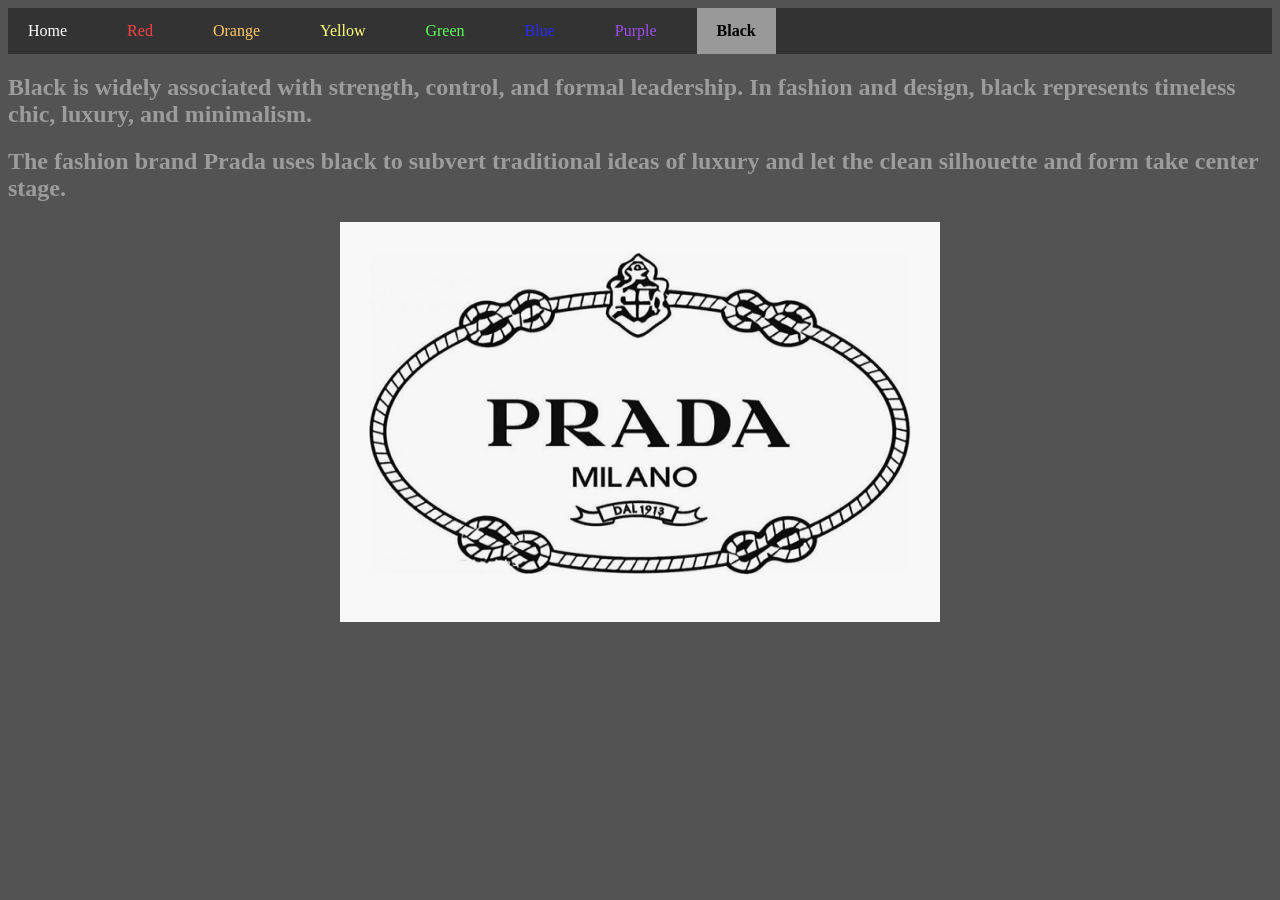
<file: black.html>
<!DOCTYPE html>
<html lang="en">
<head>
    <meta charset="UTF-8">
    <meta name="viewport" content="width=device-width, initial-scale=1.0">
    <title>Document</title>
    <link rel="stylesheet" href="css/style.css">
    <nav>
        <ul>
            <li><a href="index.html"> Home</a></li>
            <li><a href="red.html" style="color: rgb(255, 67, 67);">Red</a></li>
            <li><a href="orange.html" style="color: rgb(255, 201, 100);"> Orange</a></li>
            <li><a href="yellow.html" style="color: rgb(255, 255, 124);">Yellow</a></li>
            <li><a href="green.html" style="color: rgb(90, 255, 90);">Green</a></li>
            <li><a href="blue.html" style="color: rgb(42, 42, 255);">Blue</a></li>
            <li><a href="purple.html" style="color: rgb(160, 77, 238);">Purple</a></li>
            <li><a href="black.html" style="color: black;" class="active">Black</a></li>
        </ul>
    </nav>
</head>
<body>
    <h2 style="color: rgb(156, 156, 156);">Black is widely associated with strength, control, and formal leadership. In fashion and design, black represents timeless chic, luxury, and minimalism.</h2>
    <h2 style="color: rgb(156, 156, 156);">The fashion brand Prada uses black to subvert traditional ideas of luxury and let the clean silhouette and form take center stage.</h2>
    <div class="image-container"><img src="images/prada.jpg" height="400" width="600"></div>
</body>
</html>
</file>
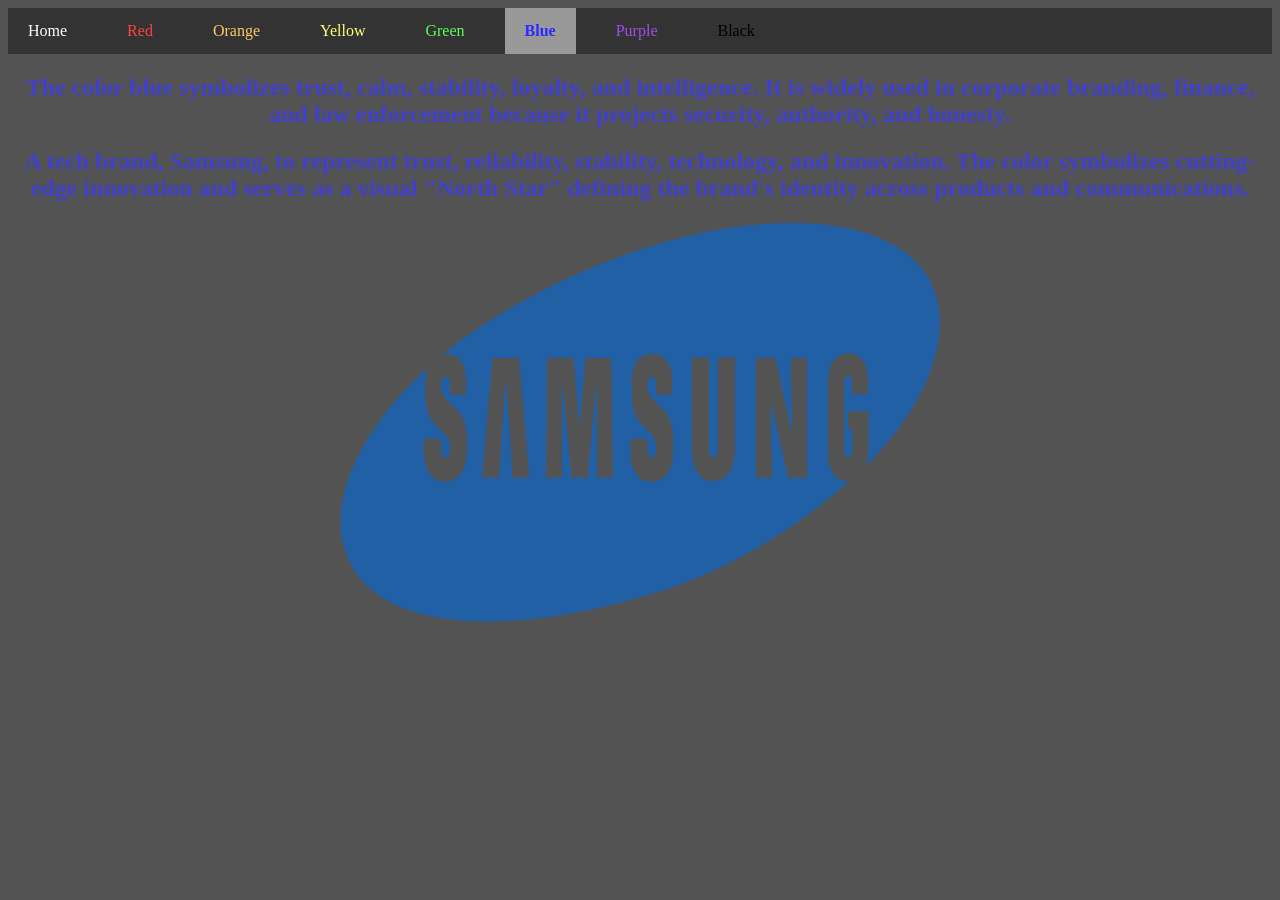
<file: blue.html>
<!DOCTYPE html>
<html lang="en">
<head>
    <meta charset="UTF-8">
    <meta name="viewport" content="width=device-width, initial-scale=1.0">
    <title>Document</title>
    <link rel="stylesheet" href="css/style.css">
    <nav>
        <ul>
            <li><a href="index.html"> Home</a></li>
            <li><a href="red.html" style="color: rgb(255, 67, 67);">Red</a></li>
            <li><a href="orange.html" style="color: rgb(255, 201, 100);"> Orange</a></li>
            <li><a href="yellow.html" style="color: rgb(255, 255, 124);">Yellow</a></li>
            <li><a href="green.html" style="color: rgb(90, 255, 90);">Green</a></li>
            <li><a href="blue.html" style="color: rgb(42, 42, 255);" class="active">Blue</a></li>
            <li><a href="purple.html" style="color: rgb(160, 77, 238);">Purple</a></li>
            <li><a href="black.html" style="color: black;">Black</a></li>
        </ul>
    </nav>
</head>
<body>
    <h2 style="color: rgb(64, 64, 207); text-align: center;"> The color blue symbolizes trust, calm, stability, loyalty, and intelligence. It is widely used in corporate branding, finance, and law enforcement because it projects security, authority, and honesty.</h2>
    <h2 style="color: rgb(64, 64, 207); text-align: center;"> A tech brand, Samsung, to represent trust, reliability, stability, technology, and innovation. The color symbolizes cutting-edge innovation and serves as a visual "North Star" defining the brand's identity across products and communications.</h2>
    <div class="image-container">
        <img src="images/samsung.png" width="600" height="400">
    </div>
</body>
</html>
</file>
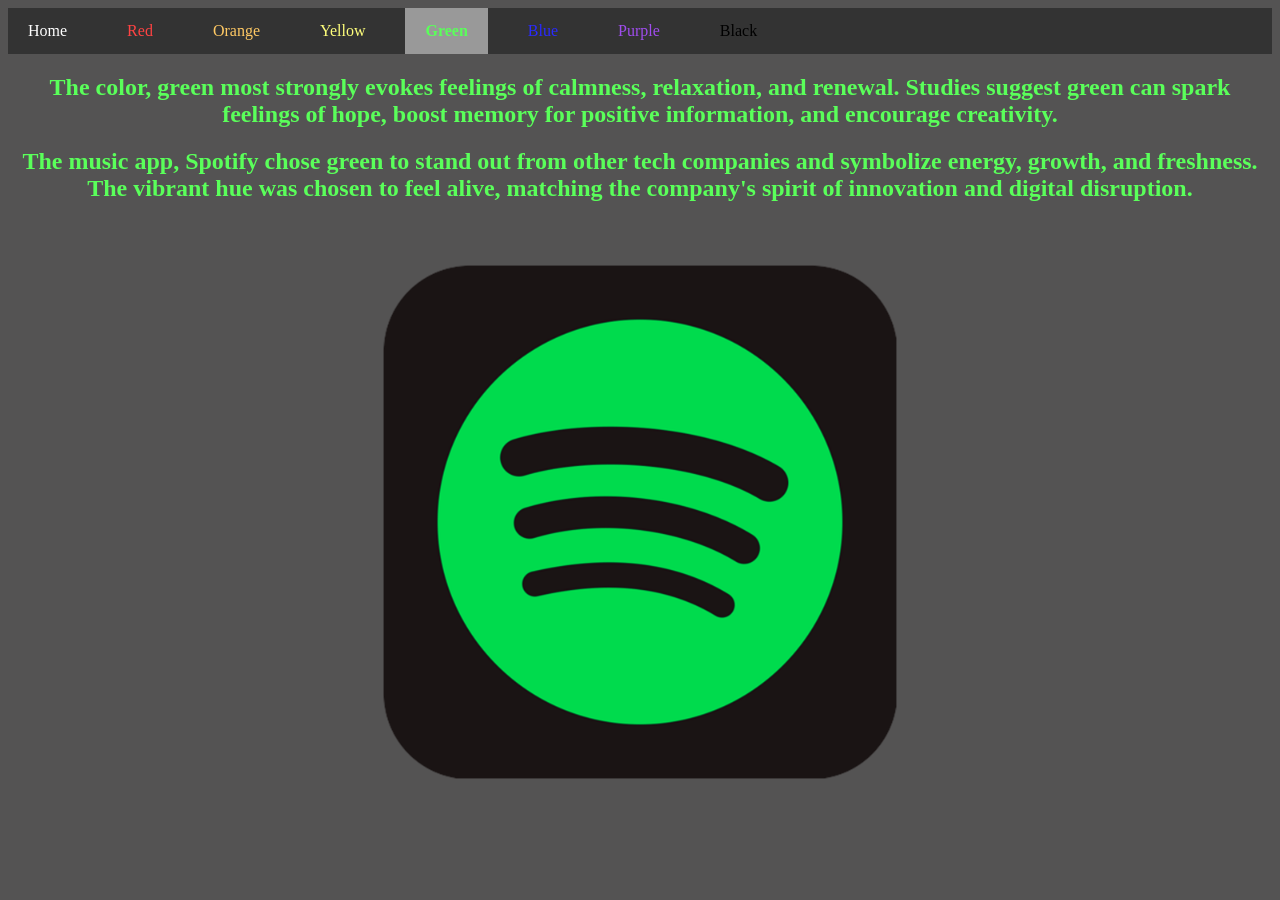
<file: green.html>
<!DOCTYPE html>
<html lang="en">
<head>
    <meta charset="UTF-8">
    <meta name="viewport" content="width=device-width, initial-scale=1.0">
    <title>Document</title>
    <link rel="stylesheet" href="css/style.css">
    <nav>
        <ul>
            <li><a href="index.html"> Home</a></li>
            <li><a href="red.html" style="color: rgb(255, 67, 67);">Red</a></li>
            <li><a href="orange.html" style="color: rgb(255, 201, 100);"> Orange</a></li>
            <li><a href="yellow.html" style="color: rgb(255, 255, 124);">Yellow</a></li>
            <li><a href="green.html" style="color: rgb(90, 255, 90);" class="active">Green</a></li>
            <li><a href="blue.html" style="color: rgb(42, 42, 255);">Blue</a></li>
            <li><a href="purple.html" style="color: rgb(160, 77, 238);">Purple</a></li>
            <li><a href="black.html" style="color: black;">Black</a></li>
        </ul>
    </nav>
</head>
<body>
    <h2 style="color: rgb(90, 255, 90); text-align: center;">The color, green most strongly evokes feelings of calmness, relaxation, and renewal.  Studies suggest green can spark feelings of hope, boost memory for positive information, and encourage creativity.</h2>
    <h2 style="color: rgb(90, 255, 90); text-align: center;">The music app, Spotify  chose green to stand out from other tech companies and symbolize energy, growth, and freshness. The vibrant hue was chosen to feel alive, matching the company's spirit of innovation and digital disruption.</h2>
    <div class="image-container">
        <img src="images/[CITYPNG.COM]Square Black & Green Spotify App Icon PNG - 1500x1500.png" width="600" height="600">
    </div>
</body>
</html>
</file>
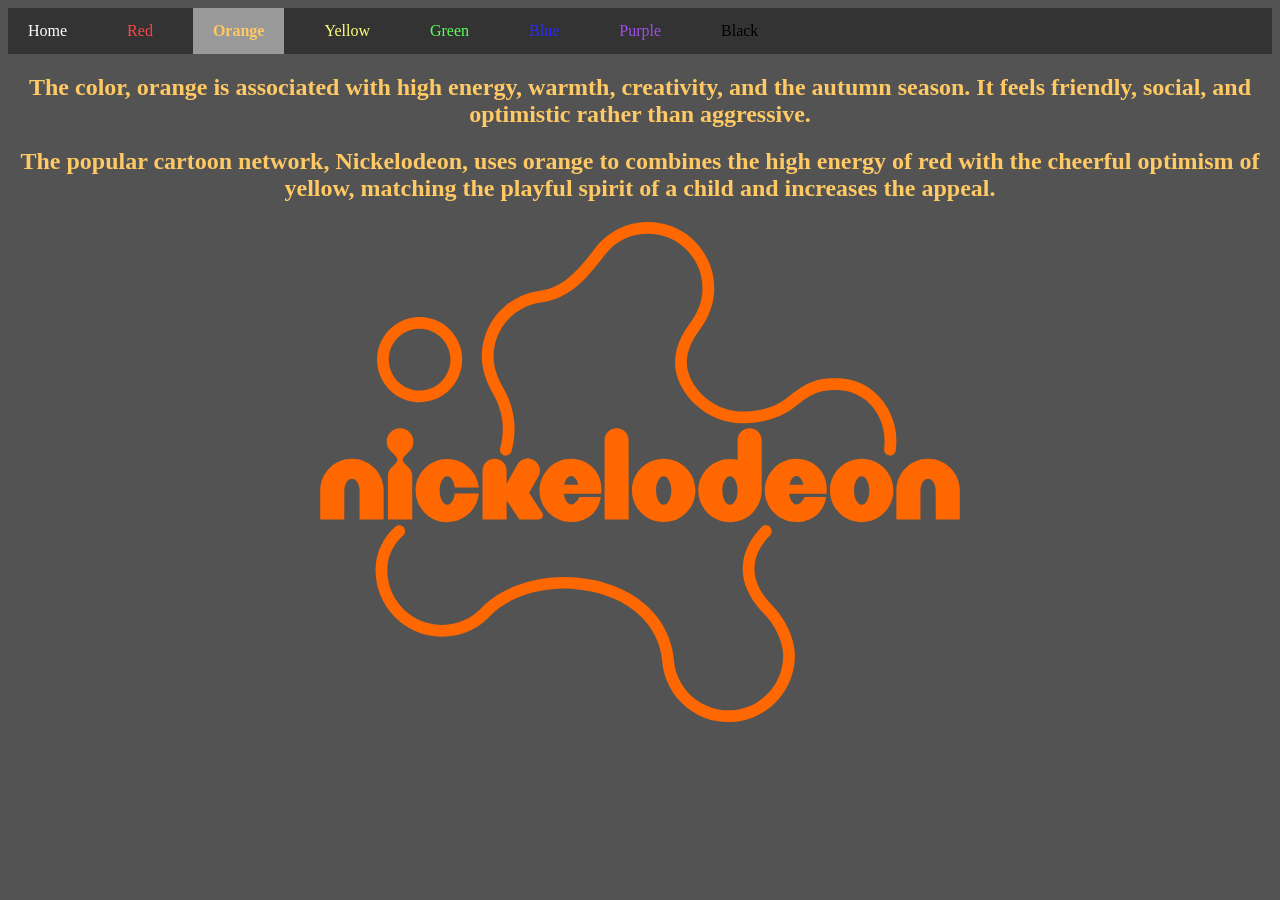
<file: orange.html>
<!DOCTYPE html>
<html lang="en">
<head>
    <meta charset="UTF-8">
    <meta name="viewport" content="width=device-width, initial-scale=1.0">
    <title>Document</title>
    <link rel="stylesheet" href="css/style.css">
    <nav>
        <ul>
            <li><a href="index.html"> Home</a></li>
            <li><a href="red.html" style="color: rgb(255, 67, 67);">Red</a></li>
            <li><a href="orange.html" style="color: rgb(255, 201, 100);" class="active"> Orange</a></li>
            <li><a href="yellow.html" style="color: rgb(255, 255, 124);">Yellow</a></li>
            <li><a href="green.html" style="color: rgb(90, 255, 90);">Green</a></li>
            <li><a href="blue.html" style="color: rgb(42, 42, 255);">Blue</a></li>
            <li><a href="purple.html" style="color: rgb(160, 77, 238);">Purple</a></li>
            <li><a href="black.html" style="color: black;">Black</a></li>
        </ul>
    </nav>
</head>
<body>
    <h2 style="color: rgb(255, 201, 100); text-align: center;">The color, orange is associated with high energy, warmth, creativity, and the autumn season. It feels friendly, social, and optimistic rather than aggressive.</h2>
    <h2 style="color: rgb(255, 201, 100); text-align: center;">The popular cartoon network, Nickelodeon, uses orange to combines the high energy of red with the cheerful optimism of yellow, matching the playful spirit of a child and increases the appeal.</h2>
    <div class="image-container">
        <img src="images/Nickelodeon_2023_logo_(outline).svg" height="500" width="700">
    </div>
</body>
</html>
</file>
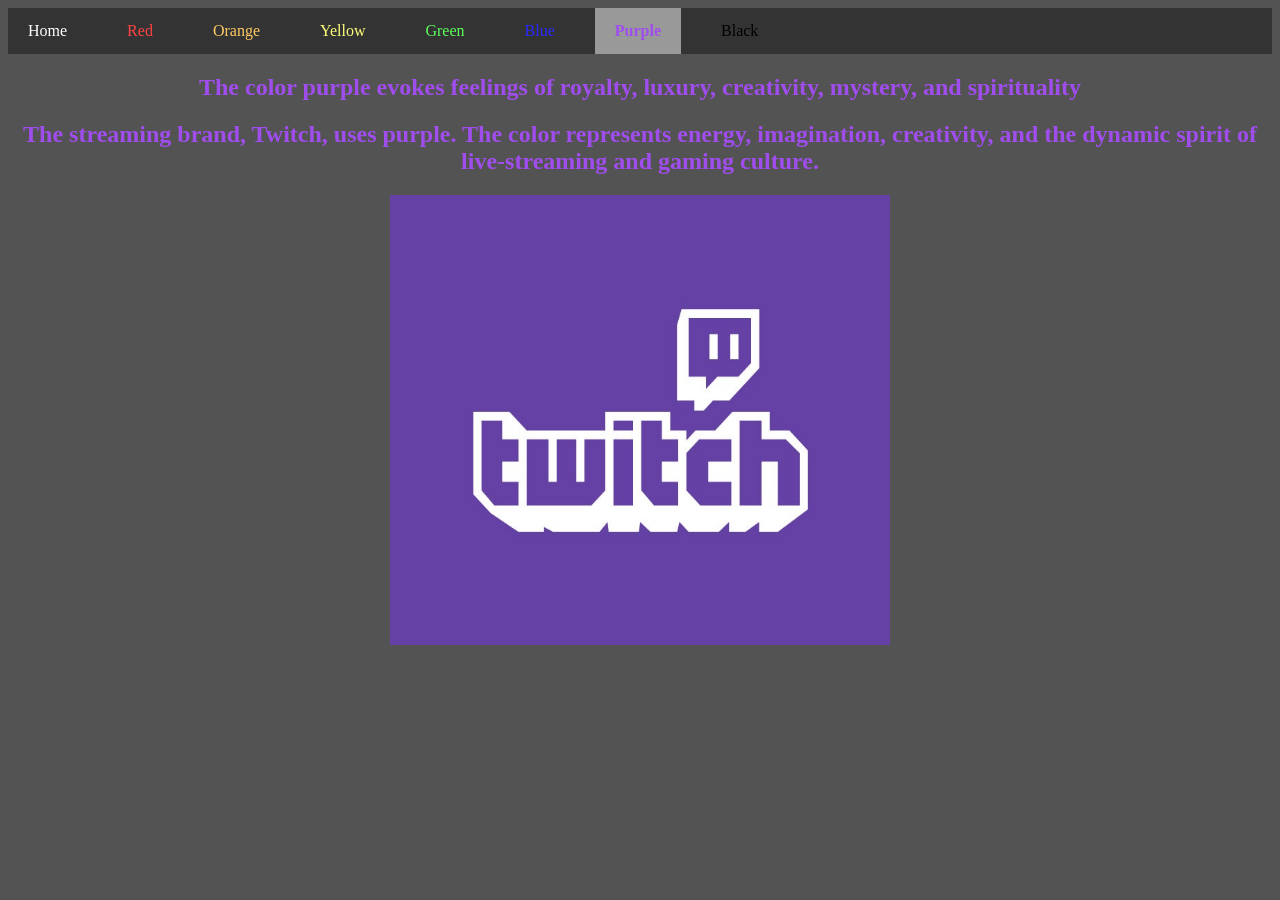
<file: purple.html>
<!DOCTYPE html>
<html lang="en">
<head>
    <meta charset="UTF-8">
    <meta name="viewport" content="width=device-width, initial-scale=1.0">
    <title>Document</title>
    <link rel="stylesheet" href="css/style.css">
    <nav>
        <ul>
            <li><a href="index.html"> Home</a></li>
            <li><a href="red.html" style="color: rgb(255, 67, 67);">Red</a></li>
            <li><a href="orange.html" style="color: rgb(255, 201, 100);"> Orange</a></li>
            <li><a href="yellow.html" style="color: rgb(255, 255, 124);">Yellow</a></li>
            <li><a href="green.html" style="color: rgb(90, 255, 90);">Green</a></li>
            <li><a href="blue.html" style="color: rgb(42, 42, 255);">Blue</a></li>
            <li><a href="purple.html" style="color: rgb(160, 77, 238);" class="active">Purple</a></li>
            <li><a href="black.html" style="color: black;">Black</a></li>
        </ul>
    </nav>
</head>
<body>
    <h2 style="color: rgb(160, 77, 238); text-align: center;">The color purple evokes feelings of royalty, luxury, creativity, mystery, and spirituality</h2>
    <h2 style="color: rgb(160, 77, 238); text-align: center;">The streaming brand, Twitch, uses purple.  The color represents energy, imagination, creativity, and the dynamic spirit of live-streaming and gaming culture.</h2>
    <div class="image-container"><img src="images/twithc.jpg" width="500" height="450"></div>
</body>
</html>
</file>
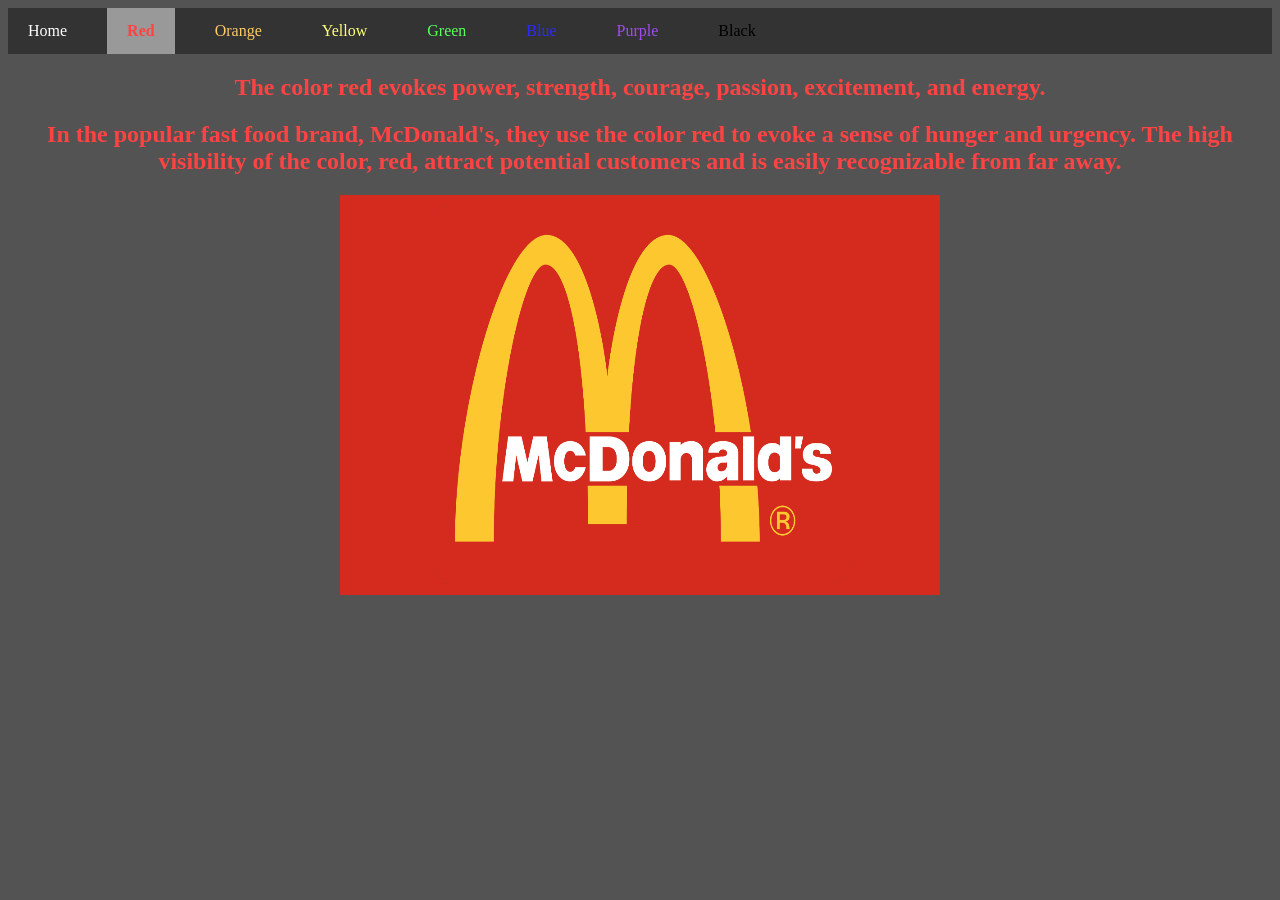
<file: red.html>
<!DOCTYPE html>
<html lang="en">
<head>
    <meta charset="UTF-8">
    <meta name="viewport" content="width=device-width, initial-scale=1.0">
    <title>Document</title>
    <link rel="stylesheet" href="css/style.css">
    <nav>
        <ul>
            <li><a href="index.html"> Home</a></li>
            <li><a href="red.html" style="color: rgb(255, 67, 67);" class="active">Red</a></li>
            <li><a href="orange.html" style="color: rgb(255, 201, 100);"> Orange</a></li>
            <li><a href="yellow.html" style="color: rgb(255, 255, 124);">Yellow</a></li>
            <li><a href="green.html" style="color: rgb(90, 255, 90);">Green</a></li>
            <li><a href="blue.html" style="color: rgb(42, 42, 255);">Blue</a></li>
            <li><a href="purple.html" style="color: rgb(160, 77, 238);">Purple</a></li>
            <li><a href="black.html" style="color: black;">Black</a></li>
        </ul>
    </nav>
</head>
<body>
    <h2 style="text-align: center; color: rgb(255, 67, 67);">The color red evokes power, strength, courage, passion, excitement, and energy.</h2>
    <h2 style="text-align: center; color: rgb(255, 67, 67);">In the popular fast food brand, McDonald's, they use the color red to evoke a sense of hunger and urgency. The high visibility of the color, red, attract potential customers and is easily recognizable from far away.</h2>
    <div class="image-container">
    <img src="images/iciwv4kzB7QUaaMTaDGHe9.png" height="400" width="600">
    </div>
</body>
</html>
</file>
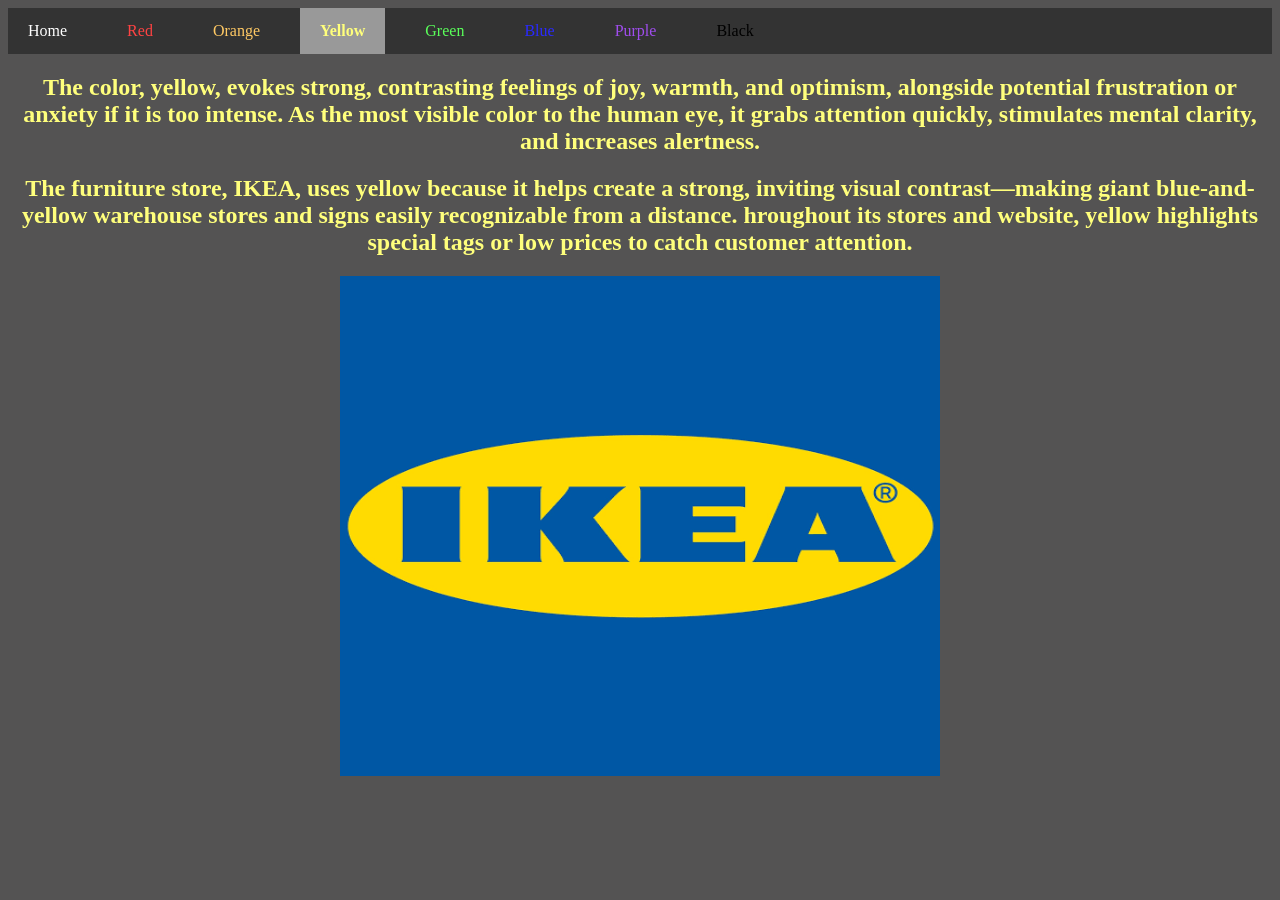
<file: yellow.html>
<!DOCTYPE html>
<html lang="en">
<head>
    <meta charset="UTF-8">
    <meta name="viewport" content="width=device-width, initial-scale=1.0">
    <title>Document</title>
    <link rel="stylesheet" href="css/style.css">
    <nav>
        <ul>
            <li><a href="index.html"> Home</a></li>
            <li><a href="red.html" style="color: rgb(255, 67, 67);">Red</a></li>
            <li><a href="orange.html" style="color: rgb(255, 201, 100);"> Orange</a></li>
            <li><a href="yellow.html" style="color: rgb(255, 255, 124);" class="active">Yellow</a></li>
            <li><a href="green.html" style="color: rgb(90, 255, 90);">Green</a></li>
            <li><a href="blue.html" style="color: rgb(42, 42, 255);">Blue</a></li>
            <li><a href="purple.html" style="color: rgb(160, 77, 238);">Purple</a></li>
            <li><a href="black.html" style="color: black;">Black</a></li>
        </ul>
    </nav>
</head>
<body>
    <h2 style="color: rgb(255, 255, 124); text-align: center;">The color, yellow, evokes strong, contrasting feelings of joy, warmth, and optimism, alongside potential frustration or anxiety if it is too intense. As the most visible color to the human eye, it grabs attention quickly, stimulates mental clarity, and increases alertness.</h2>
    <h2 style="color: rgb(255, 255, 124); text-align: center;">The furniture store, IKEA, uses yellow because it helps create a strong, inviting visual contrast—making giant blue-and-yellow warehouse stores and signs easily recognizable from a distance. hroughout its stores and website, yellow highlights special tags or low prices to catch customer attention.</h2>
    <div class="image-container">
        <img src="images/ikea.png" height="500" width="600">
    </div>
</body>
</html>
</file>
<file: css/style.css>
nav {
        background-color: #333;
        }
        nav ul {
        list-style-type: none;
        margin: 0;
        padding: 0;
        display: flex;
        }
        nav li {
        margin-right: 20px;
        }
        nav a {
        color: white;
        text-decoration: none;
        padding: 14px 20px;
        display: block;
        }
    
        nav a:hover {
        background-color: #575757;
        }
      
        nav a.active {
        background-color: #999999;  
        font-weight: bold;          
        }

        .image-container {
       display: flex;
       justify-content: center; 
       align-items: center;     
}

body {
            background-color: rgb(84, 83, 83);
        }
</file>
